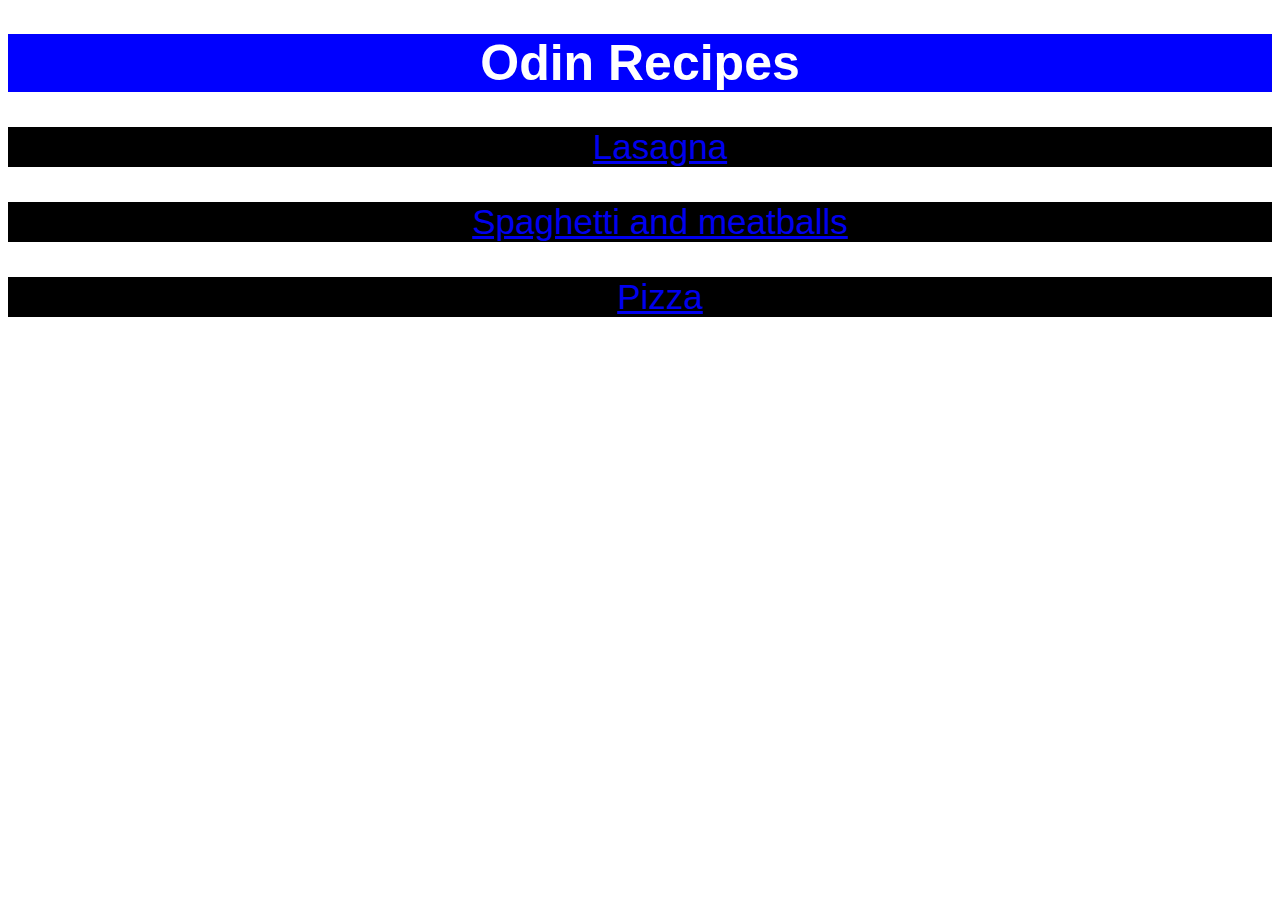
<file: index.html>
<!DOCTYPE html>
<html lang="en">
    <head>
        <meta charset="UTF-8">
        <title></title>
        <link rel="stylesheet" href="styles.css">
    </head>
    <body>
        <h1 class="header1">Odin Recipes</h1>
        <ul><a href="recipes/lasagna.html">Lasagna</a></ul>
        <ul><a href="recipes/Spaghetti.html">Spaghetti and meatballs</a></ul>
        <ul><a href="recipes/pizza.html">Pizza</a></ul>
    </body> 
</html>
</file>
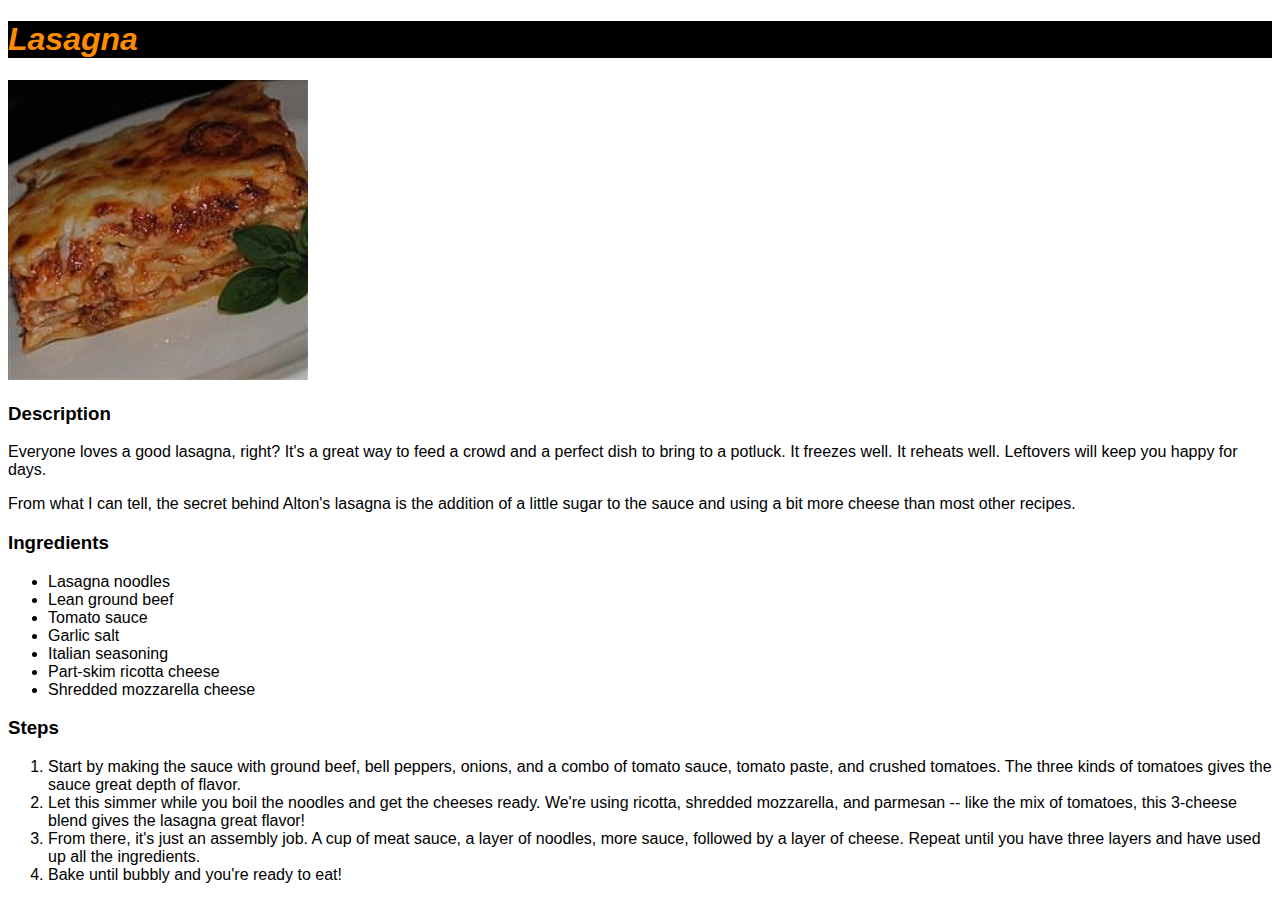
<file: recipes/lasagna.html>
<!DOCTYPE html>
<html lang="en">
    <head>
        <meta charset="UTF-8">
        <link rel="stylesheet" href="recipes-styles.css">
    </head>
    <body>
        <h1>Lasagna</h1>
        <p><img src="lasagna.jpg" class="image1"</p>
        <h3>Description</h3>
        <p>Everyone loves a good lasagna, right? It's a great way to feed a crowd and a perfect dish to bring to a potluck. It freezes well. It reheats well. Leftovers will keep you happy for days.</p>
        <p>From what I can tell, the secret behind Alton's lasagna is the addition of a little sugar to the sauce and using a bit more cheese than most other recipes.</p>
        <h3>Ingredients</h3>
        <ul>
            <li>Lasagna noodles</li>
            <li>Lean ground beef</li>
            <li>Tomato sauce</li>
            <li>Garlic salt</li>
            <li>Italian seasoning</li>
            <li>Part-skim ricotta cheese</li>
            <li>Shredded mozzarella cheese</li>
        </ul>
        <h3>Steps</h3>
        <ol>
            <li>Start by making the sauce with ground beef, bell peppers, onions, and a combo of tomato sauce, tomato paste, and crushed tomatoes. The three kinds of tomatoes gives the sauce great depth of flavor.</li>
            <li>Let this simmer while you boil the noodles and get the cheeses ready. We're using ricotta, shredded mozzarella, and parmesan -- like the mix of tomatoes, this 3-cheese blend gives the lasagna great flavor!</li>
            <li>From there, it's just an assembly job. A cup of meat sauce, a layer of noodles, more sauce, followed by a layer of cheese. Repeat until you have three layers and have used up all the ingredients.</li>
            <li>Bake until bubbly and you're ready to eat!</li>
        </ol>
    </body>
</html>
</file>
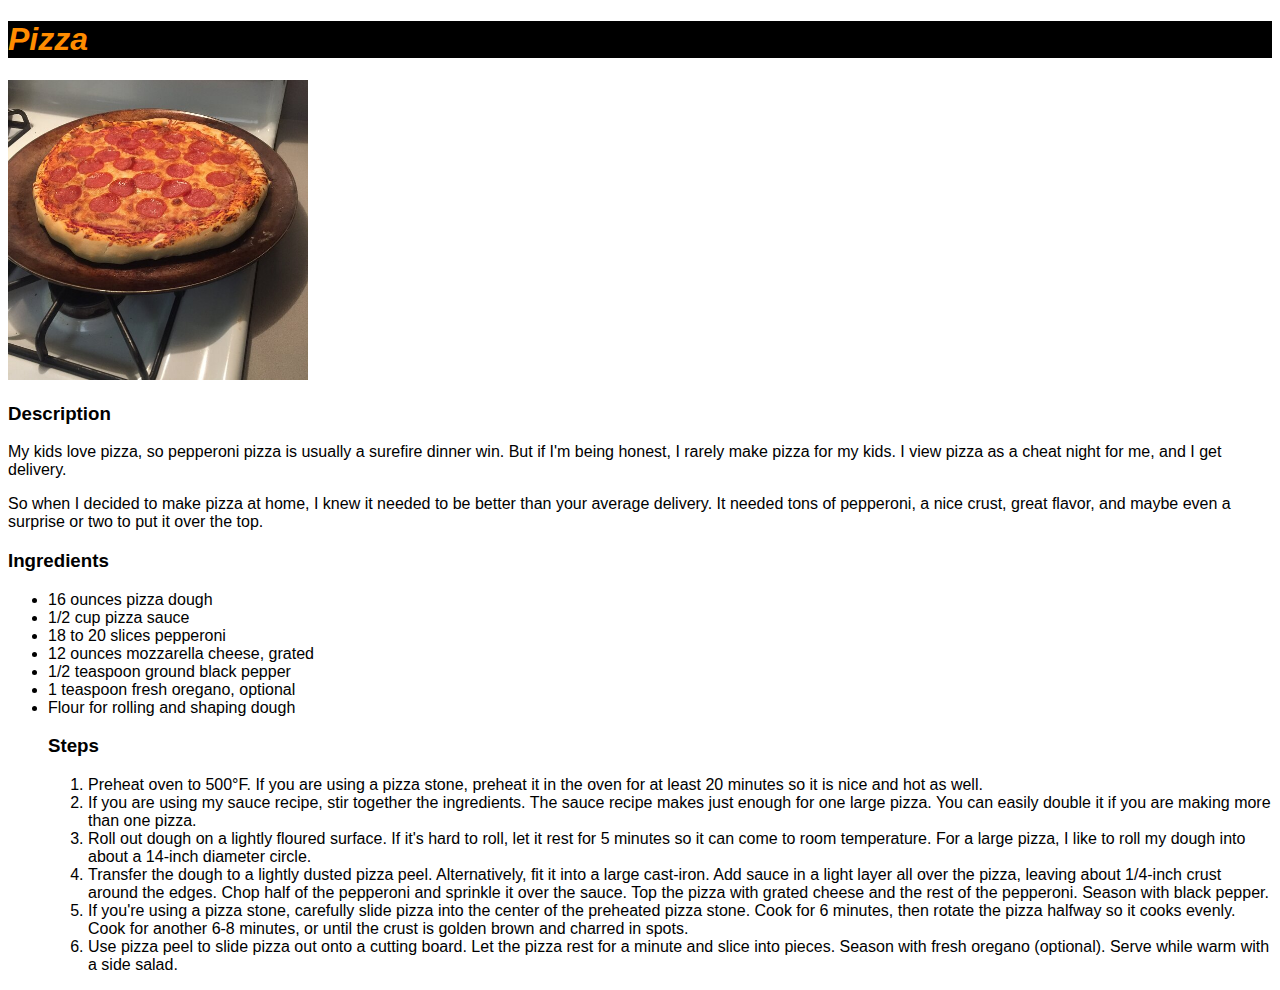
<file: recipes/pizza.html>
<!DOCTYPE html>
<html lang="en">
    <head>
        <meta charset="UTF-8">
        <title>Pizza</title>
        <link rel="stylesheet" href="recipes-styles.css">
    </head>
    <body>
        <h1>Pizza</h1>
        <img src="pizza.jpg" class="image1">
        <h3>Description</h3>
        <p>My kids love pizza, so pepperoni pizza is usually a surefire dinner win. But if I'm being honest, I rarely make pizza for my kids. I view pizza as a cheat night for me, and I get delivery.</p>
        <p>So when I decided to make pizza at home, I knew it needed to be better than your average delivery. It needed tons of pepperoni, a nice crust, great flavor, and maybe even a surprise or two to put it over the top.</p>
        <h3>Ingredients</h3>
        <ul>
            <li>16 ounces pizza dough</li>
            <li>1/2 cup pizza sauce</li>
            <li>18 to 20 slices pepperoni</li>
            <li>12 ounces mozzarella cheese, grated</li>
            <li>1/2 teaspoon ground black pepper</li>
            <li>1 teaspoon fresh oregano, optional</li>
            <li>Flour for rolling and shaping dough</li>
        <h3>Steps</h3>
        <ol>
            <li>Preheat oven to 500°F. If you are using a pizza stone, preheat it in the oven for at least 20 minutes so it is nice and hot as well.</li>
            <li>If you are using my sauce recipe, stir together the ingredients. The sauce recipe makes just enough for one large pizza. You can easily double it if you are making more than one pizza.</li>
            <li>Roll out dough on a lightly floured surface. If it's hard to roll, let it rest for 5 minutes so it can come to room temperature. For a large pizza, I like to roll my dough into about a 14-inch diameter circle.</li>
            <li>Transfer the dough to a lightly dusted pizza peel. Alternatively, fit it into a large cast-iron. Add sauce in a light layer all over the pizza, leaving about 1/4-inch crust around the edges. Chop half of the pepperoni and sprinkle it over the sauce. Top the pizza with grated cheese and the rest of the pepperoni. Season with black pepper.</li>
            <li>If you're using a pizza stone, carefully slide pizza into the center of the preheated pizza stone. Cook for 6 minutes, then rotate the pizza halfway so it cooks evenly. Cook for another 6-8 minutes, or until the crust is golden brown and charred in spots.</li>
            <li>Use pizza peel to slide pizza out onto a cutting board. Let the pizza rest for a minute and slice into pieces. Season with fresh oregano (optional). Serve while warm with a side salad.</li>
        </ol>
    </body>
</html>
</file>
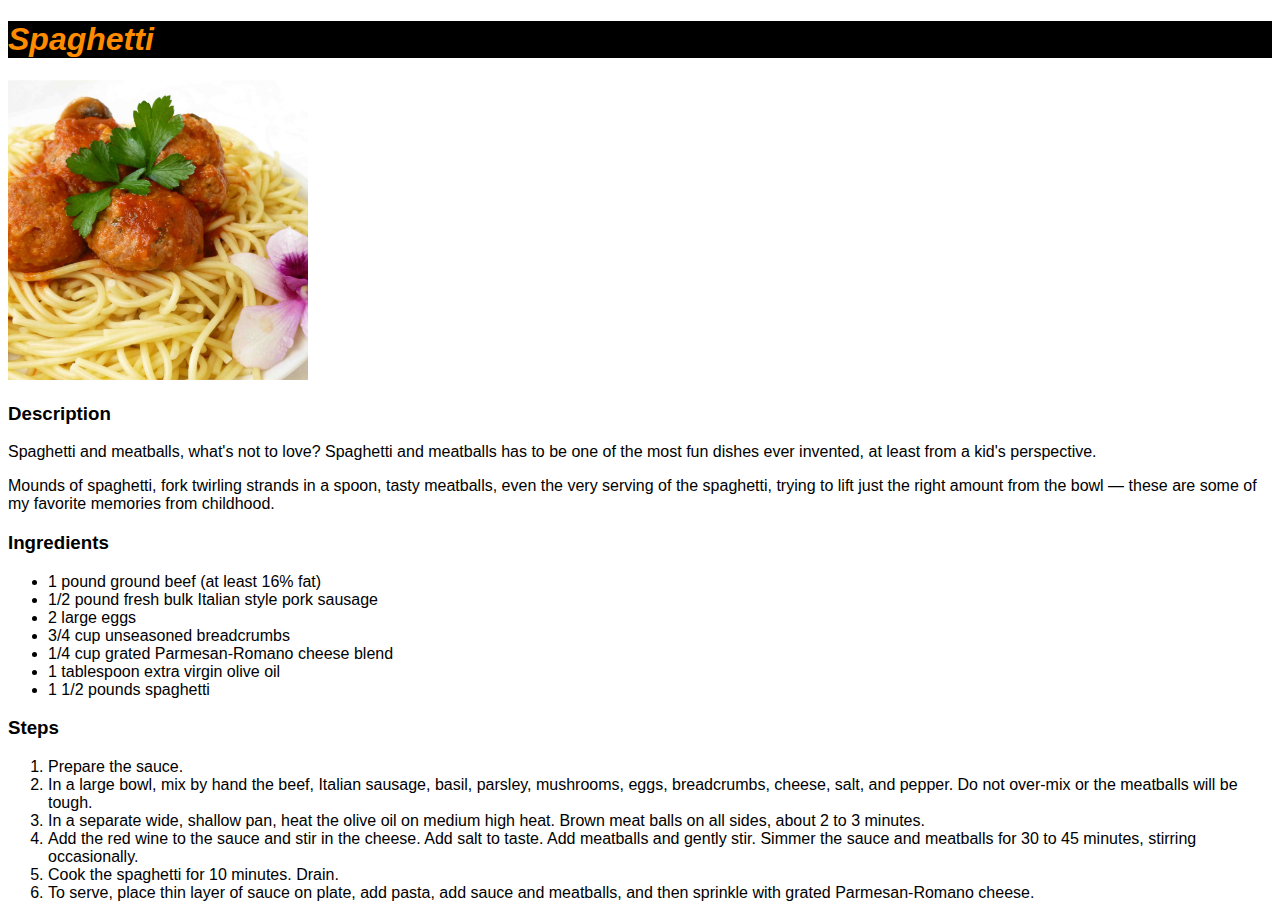
<file: recipes/Spaghetti.html>
<!DOCTYPE html>
<html lang="en">
    <head>
        <meta charset="UTF-8">
        <title>Spaghetti</title>
        <link rel="stylesheet" href="recipes-styles.css">
    </head>
    <body>
        <h1>Spaghetti</h1>
        <img src="spaghetti.jpg" class="image1">
        <h3>Description</h3>
        <p>Spaghetti and meatballs, what's not to love? Spaghetti and meatballs has to be one of the most fun dishes ever invented, at least from a kid's perspective.</p>
        <p>Mounds of spaghetti, fork twirling strands in a spoon, tasty meatballs, even the very serving of the spaghetti, trying to lift just the right amount from the bowl — these are some of my favorite memories from childhood.</p>
        <h3>Ingredients</h3>
        <ul>
            <li>1 pound ground beef (at least 16% fat)</li>
            <li>1/2 pound fresh bulk Italian style pork sausage</li>
            <li>2 large eggs</li>
            <li>3/4 cup unseasoned breadcrumbs</li>
            <li>1/4 cup grated Parmesan-Romano cheese blend</li>
            <li>1 tablespoon extra virgin olive oil</li>
            <li>1 1/2 pounds spaghetti</li>
        </ul>
        <h3>Steps</h3>
        <ol>
            <li>Prepare the sauce.</li>
            <li>In a large bowl, mix by hand the beef, Italian sausage, basil, parsley, mushrooms, eggs, breadcrumbs, cheese, salt, and pepper. Do not over-mix or the meatballs will be tough.</li>
            <li>In a separate wide, shallow pan, heat the olive oil on medium high heat. Brown meat balls on all sides, about 2 to 3 minutes.</li>
            <li>Add the red wine to the sauce and stir in the cheese. Add salt to taste. Add meatballs and gently stir. Simmer the sauce and meatballs for 30 to 45 minutes, stirring occasionally.</li>
            <li>Cook the spaghetti for 10 minutes. Drain.</li>
            <li>To serve, place thin layer of sauce on plate, add pasta, add sauce and meatballs, and then sprinkle with grated Parmesan-Romano cheese.</li>
        </ol>
    </body>
</html>
</file>
<file: styles.css>
ul, .header1 {
    font-family: 'Gill Sans', 'Gill Sans MT', Calibri, 'Trebuchet MS', sans-serif;
    text-align: center;
}

.header1 {
    font-size: 50px;
    background-color: blue;
    color: white;
}

ul {
    font-size: 35px;
    background-color: black;
}
</file>
<file: recipes/recipes-styles.css>
.image1 {
    width: 300px;
    height: auto;
}

body {
    font-family: 'Gill Sans', 'Gill Sans MT', Calibri, 'Trebuchet MS', sans-serif;
}

h1 {
    font-family: Impact, Haettenschweiler, 'Arial Narrow Bold', sans-serif;
    background-color: black;
    color: darkorange;
    font-style: italic; 
}
</file>
